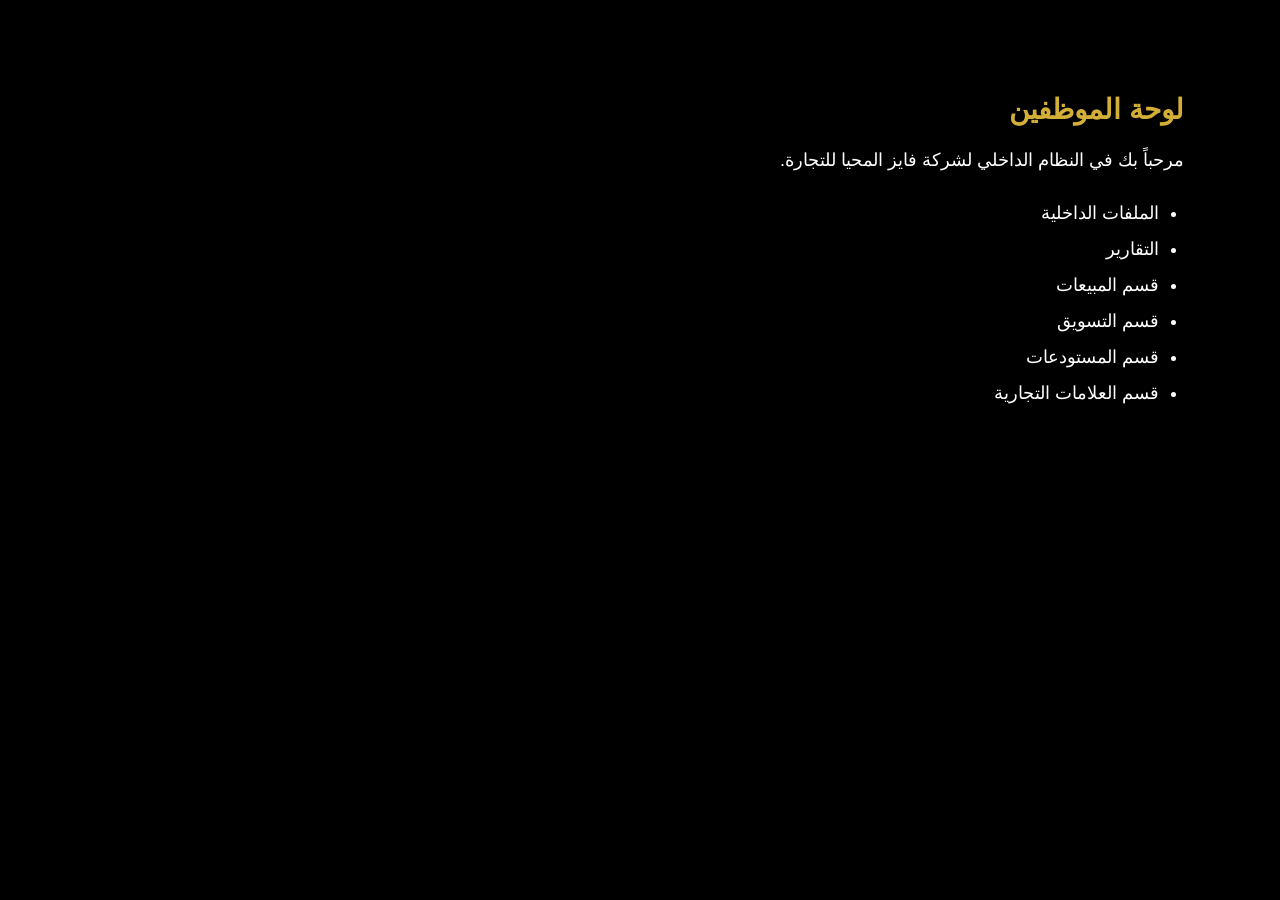
<file: employee-dashboard.html>
<!DOCTYPE html>
<html lang="ar" dir="rtl">
<head>
    <meta charset="UTF-8">
    <title>لوحة الموظفين</title>
    <link rel="stylesheet" href="style.css">
</head>
<body>

<section class="content">
    <h2>لوحة الموظفين</h2>
    <p>مرحباً بك في النظام الداخلي لشركة فايز المحيا للتجارة.</p>

    <ul>
        <li>الملفات الداخلية</li>
        <li>التقارير</li>
        <li>قسم المبيعات</li>
        <li>قسم التسويق</li>
        <li>قسم المستودعات</li>
        <li>قسم العلامات التجارية</li>
    </ul>
</section>

</body>
</html>
</file>
<file: style.css>
body {
    margin: 0;
    font-family: 'Tahoma', Arial, sans-serif;
    color: #ffffff;
    text-align: center;
    background: #000000;
}

.video-bg {
    position: fixed;
    top: 0;
    left: 0;
    width: 100%;
    height: 100%;
    overflow: hidden;
    z-index: -1;
}

video {
    width: 100%;
    height: 100%;
    object-fit: cover;
}

nav {
    display: flex;
    justify-content: center;
    gap: 25px;
    padding: 20px;
    font-size: 18px;
    background: rgba(0,0,0,0.6);
}

nav a {
    color: #ffffff;
    text-decoration: none;
    font-weight: bold;
    transition: 0.3s;
}

nav a:hover {
    color: #d4af37;
}

.hero {
    margin-top: 150px;
}

.hero h1 {
    font-size: 48px;
    text-shadow: 0 0 20px #000;
}

.hero p {
    font-size: 20px;
    text-shadow: 0 0 10px #000;
}

.brand-logo {
    max-width: 200px;
    margin-bottom: 20px;
}

.content {
    background: rgba(0,0,0,0.7);
    margin: 40px auto;
    padding: 30px;
    width: 85%;
    border-radius: 15px;
    text-align: right;
}

.content h2 {
    font-size: 28px;
    margin-bottom: 10px;
    color: #d4af37;
}

.content h3 {
    font-size: 24px;
    margin-top: 20px;
    color: #f0d060;
}

.content p {
    font-size: 18px;
    line-height: 1.8;
}

.content ul {
    font-size: 18px;
    line-height: 2;
    list-style: disc;
    padding-right: 25px;
}

.brands-grid {
    display: flex;
    flex-wrap: wrap;
    justify-content: center;
    gap: 25px;
    margin: 60px auto;
    width: 90%;
}

.brand-card {
    background: rgba(0,0,0,0.7);
    border-radius: 15px;
    padding: 20px;
    width: 260px;
    text-align: center;
    box-shadow: 0 0 15px rgba(0,0,0,0.8);
}

.brand-card img {
    max-width: 140px;
    margin-bottom: 15px;
}

.brand-card h2 {
    font-size: 22px;
    margin-bottom: 10px;
    color: #d4af37;
}

.brand-card p {
    font-size: 16px;
    line-height: 1.6;
}

.btn {
    display: inline-block;
    margin-top: 15px;
    padding: 10px 20px;
    background: #d4af37;
    color: #000;
    text-decoration: none;
    border-radius: 8px;
    font-weight: bold;
    transition: 0.3s;
}

.btn:hover {
    background: #ffffff;
}

/* ألوان خاصة لكل علامة لو حبيت تعدل لاحقاً */
.brand-forever52 .hero h1 { color: #ff0000; }
.brand-character .hero h1 { color: #e0c27b; }
.brand-anesthesia .hero h1 { color: #7fd1ff; }

.login-page {
    background: url('assets/login-bg.jpg') center/cover no-repeat;
    display: flex;
    justify-content: center;
    align-items: center;
    height: 100vh;
}

.login-container {
    background: rgba(0,0,0,0.7);
    padding: 40px;
    border-radius: 20px;
    width: 350px;
    text-align: center;
    box-shadow: 0 0 25px rgba(0,0,0,0.8);
}

.login-logo {
    width: 120px;
    margin-bottom: 20px;
}

.login-box h2 {
    color: #d4af37;
    margin-bottom: 20px;
}

.login-box input {
    width: 100%;
    padding: 12px;
    margin-bottom: 15px;
    border-radius: 10px;
    border: none;
    font-size: 16px;
}

.login-box button {
    width: 100%;
    padding: 12px;
    background: #d4af37;
    border: none;
    border-radius: 10px;
    font-size: 18px;
    font-weight: bold;
    cursor: pointer;
}

.login-box button:hover {
    background: #ffffff;
    color: #000;
}

.login-note {
    margin-top: 15px;
    font-size: 14px;
    color: #ccc;
}

.owner-section {
    display: flex;
    flex-direction: column;
    align-items: center;
    text-align: right;
}

.owner-photo img {
    width: 260px;
    height: auto;
    border-radius: 15px;
    margin-bottom: 25px;
    box-shadow: 0 0 20px rgba(0,0,0,0.7);
}

/* خلفية حديثة فاخرة */
.modern-bg {
    background: url('assets/bg-modern.jpg') center/cover no-repeat !important;
    position: fixed;
    top: 0;
    left: 0;
    width: 100%;
    height: 100%;
    z-index: 0;
}

.overlay {
    background: rgba(0,0,0,0.55);
    position: fixed;
    top: 0;
    left: 0;
    width: 100%;
    height: 100%;
    z-index: 1;
}

/* عناوين فخمة */
.owner-card h2 {
    font-family: 'Cairo', sans-serif;
    font-size: 30px;
    margin-bottom: 15px;
    color: #f3d27b; /* ذهبي فاخر */
    text-shadow: 0 0 12px rgba(0,0,0,0.6);
    border-right: 5px solid #f3d27b;
    padding-right: 12px;
}

}

.owner-hero h1 {
    font-size: 48px;
    margin-bottom: 10px;
}

.owner-hero p {
    font-size: 22px;
    color: #fff;
}

/* صندوق حديث */
.owner-card {
    background: rgba(255,255,255,0.08);
    backdrop-filter: blur(10px);
    border-radius: 20px;
    padding: 40px;
    width: 80%;
    margin: 0 auto 80px;
    color: #fff;
    box-shadow: 0 0 25px rgba(0,0,0,0.5);
}

/* مكان الصورة */
.owner-photo {
    display: flex;
    justify-content: center;
    margin-bottom: 30px;
}

.photo-placeholder {
    width: 260px;
    height: 260px;
    background: rgba(255,255,255,0.15);
    border-radius: 20px;
    display: flex;
    justify-content: center;
    align-items: center;
    color: #d4af37;
    font-size: 20px;
    border: 2px solid #d4af37;
}

/* خلفية حديثة فاخرة */
.modern-bg {
    background: url('assets/bg-modern.jpg') center/cover no-repeat !important;
    position: fixed;
    top: 0;
    left: 0;
    width: 100%;
    height: 100%;
    z-index: 0;
}

.overlay {
    background: rgba(0,0,0,0.55);
    position: fixed;
    top: 0;
    left: 0;
    width: 100%;
    height: 100%;
    z-index: 1;
}

/* العنوان الرئيسي */
.owner-hero h1 {
    font-family: 'Cairo', sans-serif;
    font-size: 50px;
    color: #ffe9b0;
    text-shadow: 0 0 25px rgba(0,0,0,0.8);
}

/* العناوين داخل البطاقة */
.owner-card h2 {
    font-family: 'Cairo', sans-serif;
    font-size: 30px;
    margin-bottom: 15px;
    color: #f3d27b;
    text-shadow: 0 0 12px rgba(0,0,0,0.6);
    border-right: 5px solid #f3d27b;
    padding-right: 12px;
    animation: fadeInUp 0.8s ease forwards;
}

/* حركة دخول */
@keyframes fadeInUp {
    0% { opacity: 0; transform: translateY(20px); }
    100% { opacity: 1; transform: translateY(0); }
}

/* صندوق حديث */
.owner-card {
    background: rgba(255,255,255,0.08);
    backdrop-filter: blur(10px);
    border-radius: 20px;
    padding: 40px;
    width: 80%;
    margin: 0 auto 80px;
    color: #fff;
    box-shadow: 0 0 25px rgba(0,0,0,0.5);
}

/* صورة المالك */
.owner-photo img {
    width: 260px;
    height: auto;
    border-radius: 15px;
    margin-bottom: 25px;
    box-shadow: 0 0 20px rgba(0,0,0,0.7);
}

.brands-logos {
    display: flex;
    flex-wrap: wrap;
    justify-content: center;
    gap: 25px;
    margin-top: 30px;
}

.brands-logos img {
    width: 140px;
    height: auto;
    background: rgba(255,255,255,0.1);
    padding: 15px;
    border-radius: 15px;
    box-shadow: 0 0 15px rgba(0,0,0,0.6);
    transition: 0.3s;
}

.brands-logos img:hover {
    transform: scale(1.08);
    box-shadow: 0 0 25px rgba(255,215,0,0.7);
}
</file>
